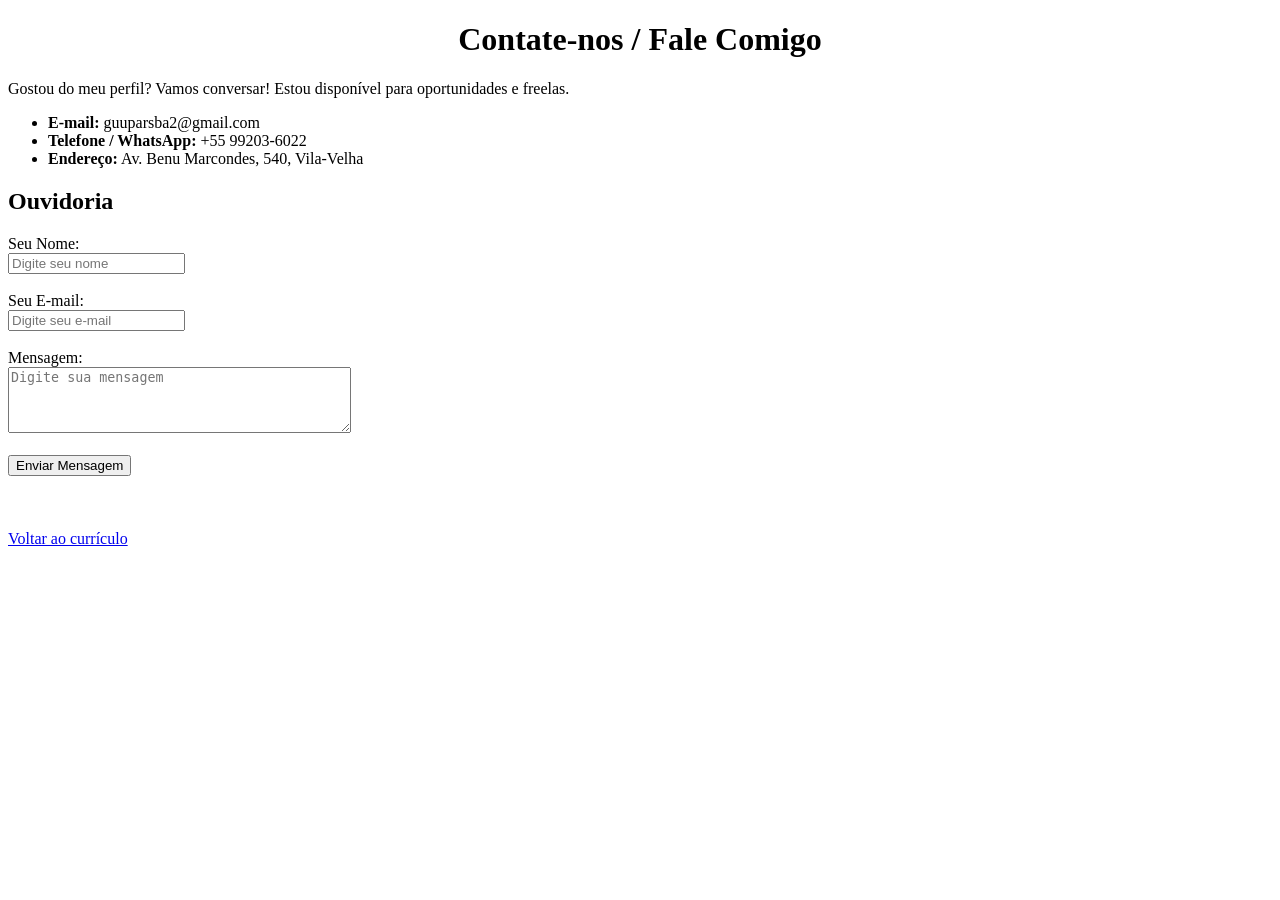
<file: contate-nos.html>
<!DOCTYPE html>
<html lang="en">
<head>
    <meta charset="UTF-8">
    <meta name="viewport" content="width=device-width, initial-scale=1.0">
    <title>Contate-nos</title>
</head>
<body>
  <header></header>
    <center><h1>Contate-nos / Fale Comigo</h1></center>
  </header>
  <main>
    <p>Gostou do meu perfil? Vamos conversar! Estou disponível para oportunidades e freelas.</p>
  

<ul>
  <li><b>E-mail:</b> guuparsba2@gmail.com</li>
  <li><b>Telefone / WhatsApp:</b> +55 99203-6022</li>
  <li><b>Endereço:</b> Av. Benu Marcondes, 540, Vila-Velha</li>
</ul>

<h2>Ouvidoria</h2>
<form>
  <label>Seu Nome:</label><br>
  <input type="text" placeholder="Digite seu nome"><br><br>
  
  <label>Seu E-mail:</label><br>
  <input type="email" placeholder="Digite seu e-mail"><br><br>
  
  <label>Mensagem:</label><br>
  <textarea placeholder="Digite sua mensagem" rows="4" cols="40"></textarea><br><br>
  
  <button type="submit">Enviar Mensagem</button>
</form>

<br><br><br>
  </main>
  <footer>
<a href="index.html">Voltar ao currículo</a>
  </footer>
    
</body>
</html>
</file>
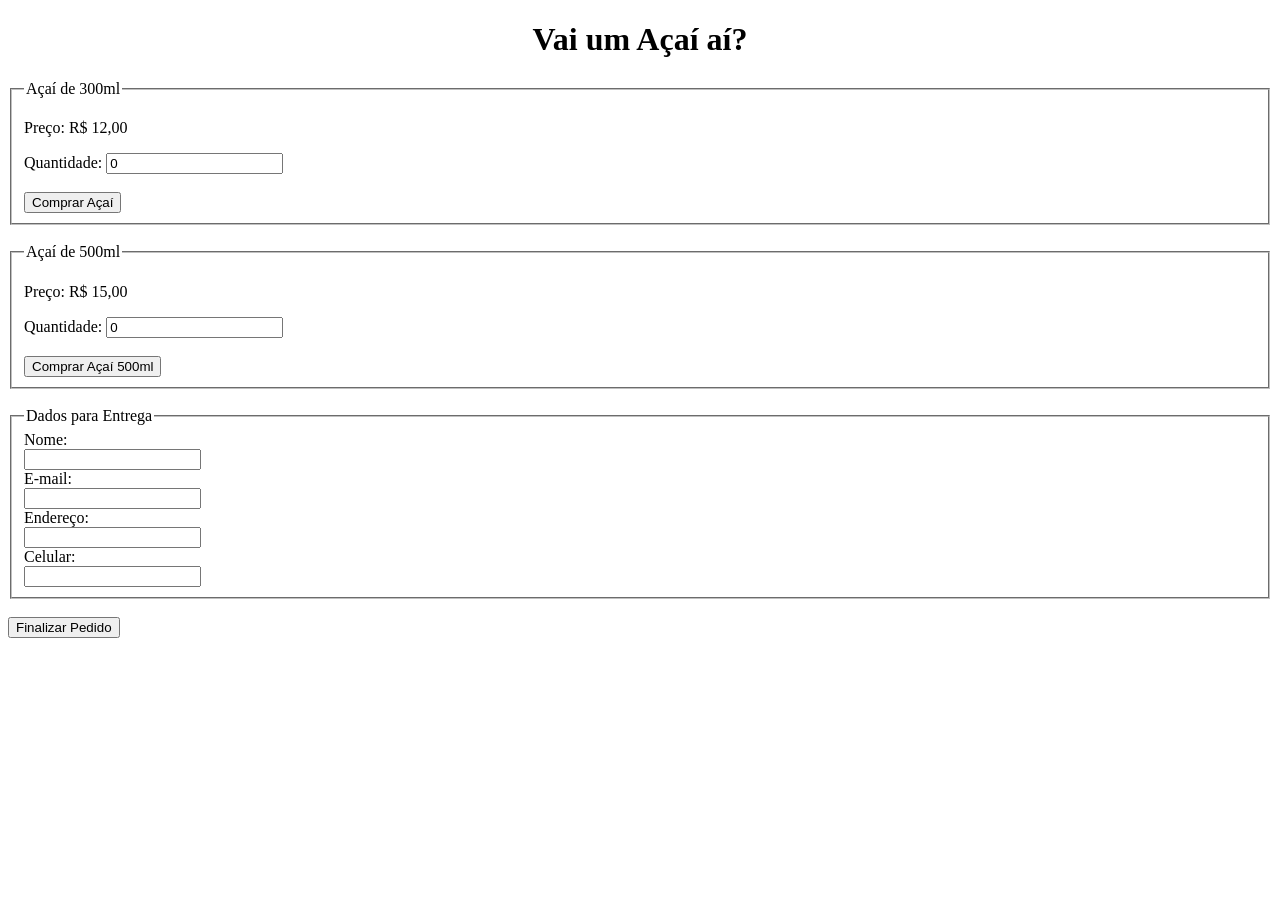
<file: estudo de botão.html>
<!DOCTYPE html>
<html lang="pt-BR">
<head>
  <meta charset="UTF-8">
  <title>Minha Loja</title>
</head>
<body>

  <center><h1>Vai um Açaí aí?</h1></center>

  <form action="index.html" method="post">
    <fieldset>
      <legend>Açaí de 300ml</legend>
      <p>Preço: R$ 12,00</p>
      <label for="qtd1">Quantidade:</label>
      <input type="number" id="qtd1" name="qtd_acai" min="0" value="0">
      <br><br>
      <input type="submit" name="comprar1" value="Comprar Açaí">
    </fieldset><br>

    <fieldset>
      <legend>Açaí de 500ml</legend>
      <p>Preço: R$ 15,00</p>
      <label for="qtd2">Quantidade:</label>
      <input type="number" id="qtd2" name="qtd_acai500" min="0" value="0">
      <br><br>
      <input type="submit" name="comprar2" value="Comprar Açaí 500ml">
    <br>
    </fieldset><br>

    <fieldset>
      <legend>Dados para Entrega</legend>
      <label for="nome">Nome:</label>
      <br>
      <input type="text" id="nome" name="nome"><br>
      <label for="email">E-mail:</label>
      <br>
      <input type="email" id="email" name="email"><br>
      <label for="endereco">Endereço:</label>
      <br>
      <input type="text" id="endereco" name="endereco"><br>
      <label for="celular">Celular:</label>
      <br>
      <input type="tel" id="celular" name="celular"><br>
    </fieldset><br>

    <input type="submit" value="Finalizar Pedido">
    
    </form>

</body>
</html>
</file>
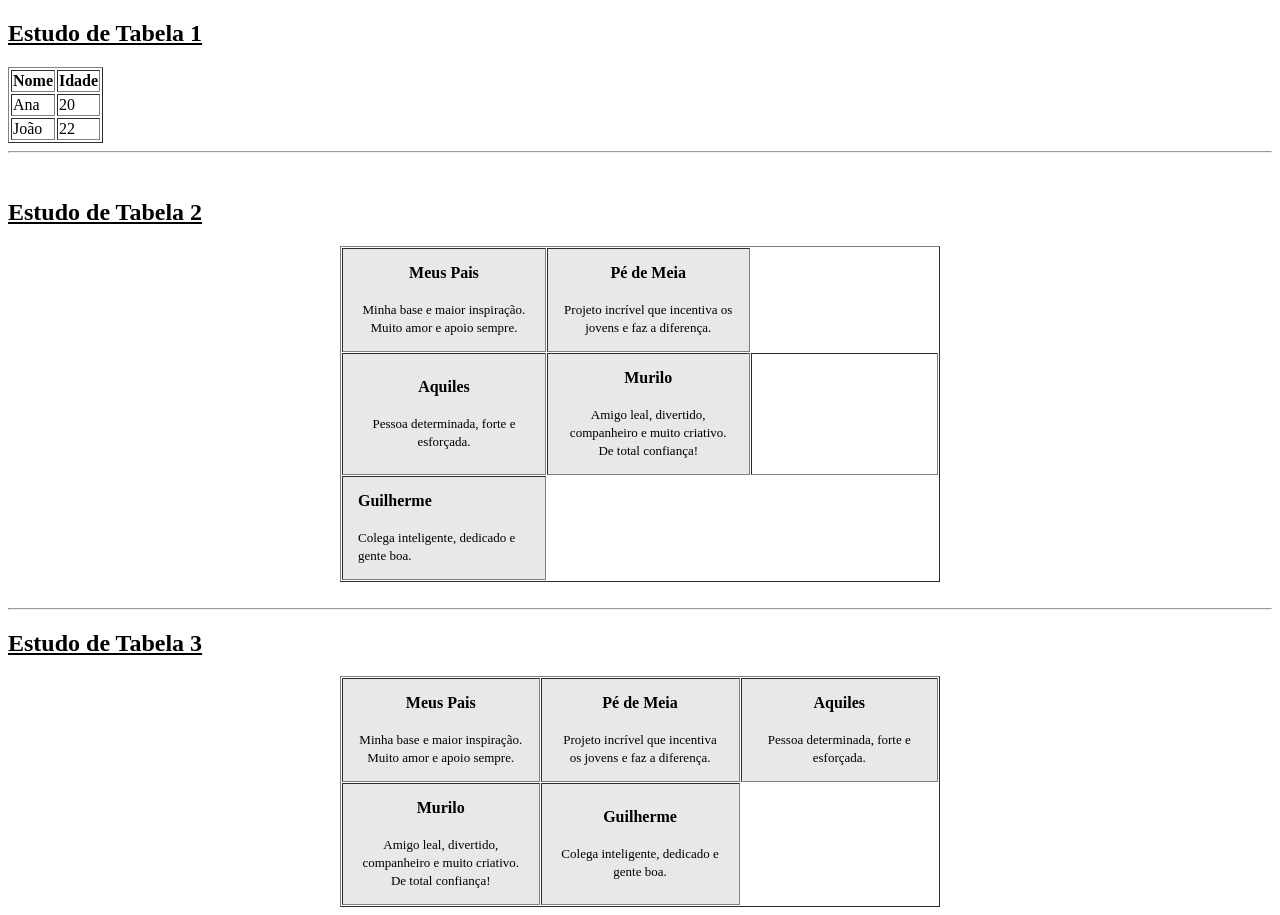
<file: estudo de tabela.html>
<!DOCTYPE html>
<html lang="en">
<head>
    <meta charset="UTF-8">
    <meta name="viewport" content="width=device-width, initial-scale=1.0">
    <title>estudo de tabela</title>
</head>
<body>
    <h2><u><strong>Estudo de Tabela 1</strong></u></h2>
    <table border="1">
  <tr>
    <th>Nome</th>
    <th>Idade</th>
  </tr>
  <tr>
    <td>Ana</td>
    <td>20</td>
  </tr>
  <tr>
    <td>João</td>
    <td>22</td>
  </tr>
</table>

<hr>
<br>
<h2><u><strong>Estudo de Tabela 2</strong></u></h2>

<table border="1" cellpadding="15" cellspacing="1" align="center" width="600">

    <tr align="center">
    <td bgcolor="#E8E8E8" width="200">
      <b>Meus Pais</b>
     <br>
     <br>
      <font size="2">Minha base e maior inspiração. Muito amor e apoio sempre.</font>
    </td>
    <td bgcolor="#E8E8E8" width="200">
      <b>Pé de Meia</b>
      <br>
      <br>
      <font size="2">Projeto incrível que incentiva os jovens e faz a diferença.</font>
    </td>
    </tr>

    <tr align="center">
    <td bgcolor="#E8E8E8" width="200">
      <b>Aquiles</b><br><br>
      <font size="2">Pessoa determinada, forte e esforçada.</font>
    </td>

    <td bgcolor="#E8E8E8" width="200">
      <b>Murilo</b><br><br>
      <font size="2">Amigo leal, divertido, companheiro e muito criativo. De total confiança!</font>
    </td>
    <td width="200"></td>
    </tr>

    <tr>
     <td bgcolor="#E8E8E8" width="200">
      <b>Guilherme</b><br><br>
      <font size="2">Colega inteligente, dedicado e gente boa.</font>
    </td>
    </tr>
</table>

<br>
<hr>
<h2><u><strong>Estudo de Tabela 3</strong></u></h2>
<table border="1" cellpadding="15" cellspacing="1" align="center" width="600">
  <tr align="center">
    <td bgcolor="#E8E8E8" width="200">
      <b>Meus Pais</b><br><br>
      <font size="2">Minha base e maior inspiração. Muito amor e apoio sempre.</font>
    </td>
    <td bgcolor="#E8E8E8" width="200">
      <b>Pé de Meia</b><br><br>
      <font size="2">Projeto incrível que incentiva os jovens e faz a diferença.</font>
    </td>
    <td bgcolor="#E8E8E8" width="200">
      <b>Aquiles</b><br><br>
      <font size="2">Pessoa determinada, forte e esforçada.</font>
    </td>
  </tr>
  <tr align="center">
    <td bgcolor="#E8E8E8" width="200">
      <b>Murilo</b><br><br>
      <font size="2">Amigo leal, divertido, companheiro e muito criativo. De total confiança!</font>
    </td>
    <td bgcolor="#E8E8E8" width="200">
      <b>Guilherme</b><br><br>
      <font size="2">Colega inteligente, dedicado e gente boa.</font>
    </td>
  </tr>
</table>
    
</body>
</html>
</file>
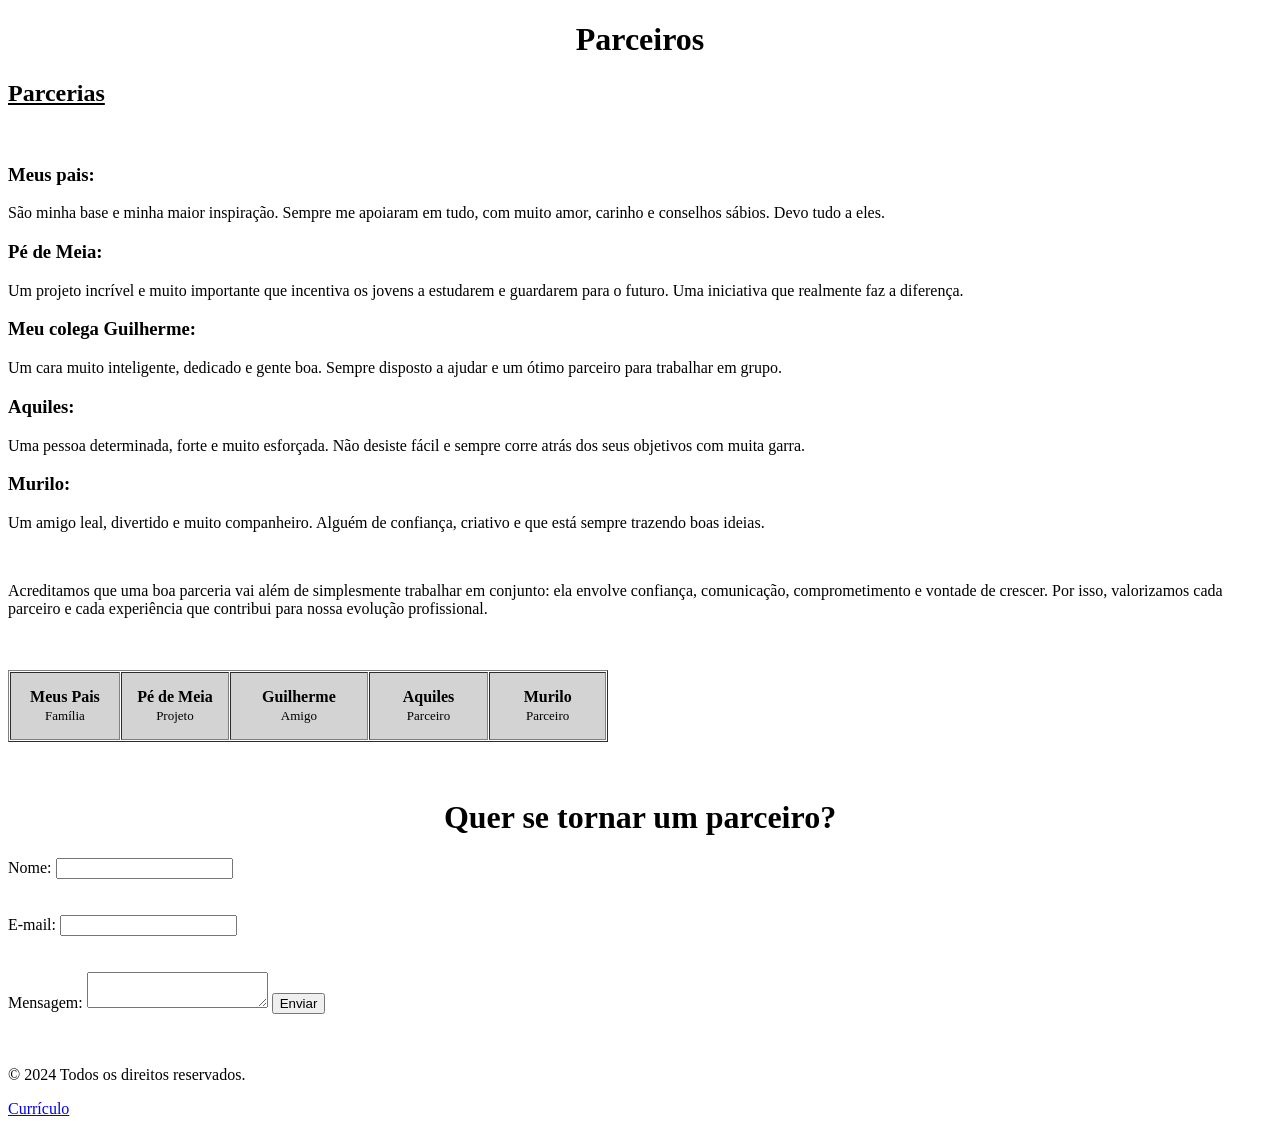
<file: parceiros.html>
<!DOCTYPE html>
<html lang="en">
<head>
    <meta charset="UTF-8">
    <meta name="viewport" content="width=device-width, initial-scale=1.0">
    <title>Parceiros</title>
</head>
<body>
  <header>
    <center><h1>Parceiros</h1></center>
  </header>
  <main>
    <h2><u>Parcerias</u></h2>
    <br>
    <h3>Meus pais:</h3>
    <p>São minha base e minha maior inspiração. Sempre me apoiaram em tudo, com muito amor, carinho e conselhos sábios. Devo tudo a eles.</p>

    <h3>Pé de Meia:</h3>
    <p> Um projeto incrível e muito importante que incentiva os jovens a estudarem e guardarem para o futuro. Uma iniciativa que realmente faz a diferença.</p>

    <h3>Meu colega Guilherme:</h3>
    <p> Um cara muito inteligente, dedicado e gente boa. Sempre disposto a ajudar e um ótimo parceiro para trabalhar em grupo.</p>
    
    <h3>Aquiles:</h3>
    <p> Uma pessoa determinada, forte e muito esforçada. Não desiste fácil e sempre corre atrás dos seus objetivos com muita garra.</p>

    <h3>Murilo:</h3>
    <p> Um amigo leal, divertido e muito companheiro. Alguém de confiança, criativo e que está sempre trazendo boas ideias.</p>
    <br>
    <p>Acreditamos que uma boa parceria vai além de simplesmente trabalhar em conjunto: ela envolve confiança, comunicação, comprometimento e vontade de crescer. Por isso, valorizamos cada parceiro e cada experiência que contribui para nossa evolução profissional.</p>
    <br>
    <br>
    <table border="1" cellpadding="15" cellspacing="1" width="600">
    <tr align="center">
    <td bgcolor="#D3D3D3" width="250">
      <b>Meus Pais</b><br>
      <font size="2">Família</font>
    </td>
    <td bgcolor="#D3D3D3" width="250">
      <b>Pé de Meia</b><br>
      <font size="2">Projeto</font>
    </td>
    <td bgcolor="#D3D3D3" width="250">
      <b>Guilherme</b><br>
      <font size="2">Amigo</font>
    </td>
    <td bgcolor="#D3D3D3" width="250">
      <b>Aquiles</b><br>
      <font size="2">Parceiro</font>
    </td>
    <td bgcolor="#D3D3D3" width="250">
      <b>Murilo</b><br>
      <font size="2">Parceiro</font>
    </td>
   
      
    </td>
  </tr>
</table>
<br>
<br>

<center><h1>Quer se tornar um parceiro?</h1></center>
<form action="/index.html">
<label for="nome">Nome:</label>
  <input type="text" id="nome" name="nome" required>
  <br><br><br>

  <label for="email">E-mail:</label>
  <input type="email" id="email" name="email" required>
<br><br><br>
  <label for="mensagem">Mensagem:</label>
  <textarea id="mensagem" name="mensagem"></textarea>

  <button type="submit">Enviar</button>
</form>
<br><br>
</main>

<footer>
  <p>© 2024 Todos os direitos reservados.</p>
<p><a href="http://127.0.0.1:5500/index.html">Currículo</a></p>
</footer>

</body>
</html>
</file>
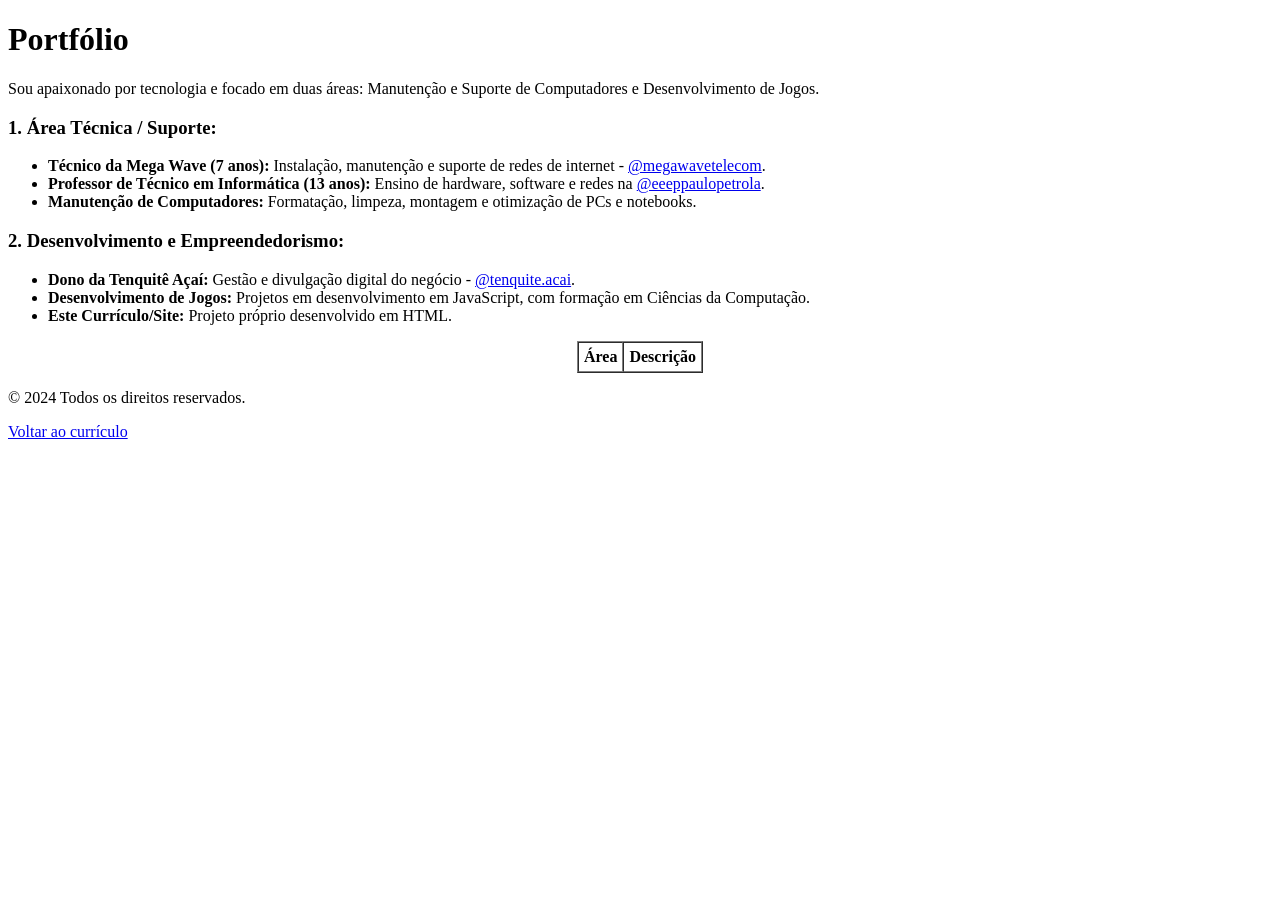
<file: portfólio.html>
<!DOCTYPE html>
<html lang="en">
<head>
    <meta charset="UTF-8">
    <meta name="viewport" content="width=device-width, initial-scale=1.0">
    <title>Portfólio</title>
</head>
<body>
  <header></header>
    <h1>Portfólio</h1>
  </header>
  <main>
    <p>Sou apaixonado por tecnologia e focado em duas áreas: Manutenção e Suporte de Computadores e Desenvolvimento de Jogos.</p>

<h3>1. Área Técnica / Suporte:</h3>
<ul>
  <li><b>Técnico da Mega Wave (7 anos):</b> Instalação, manutenção e suporte de redes de internet - <a href="#">@megawavetelecom</a>.</li>
  <li><b>Professor de Técnico em Informática (13 anos):</b> Ensino de hardware, software e redes na <a href="#">@eeeppaulopetrola</a>.</li>
  <li><b>Manutenção de Computadores:</b> Formatação, limpeza, montagem e otimização de PCs e notebooks.</li>
</ul>

<h3>2. Desenvolvimento e Empreendedorismo:</h3>
<ul>
  <li><b>Dono da Tenquitê Açaí:</b> Gestão e divulgação digital do negócio - <a href="#">@tenquite.acai</a>.</li>
  <li><b>Desenvolvimento de Jogos:</b> Projetos em desenvolvimento em JavaScript, com formação em Ciências da Computação.</li>
  <li><b>Este Currículo/Site:</b> Projeto próprio desenvolvido em HTML.</li>
</ul>
<table border="1" cellpadding="5" cellspacing="0" align="center">
  <tr>
    <th>Área</th>
    <th>Descrição</th>
</tr>


</table>
  </main>
  <footer>
    <p>© 2024 Todos os direitos reservados.</p>

<a href="index.html">Voltar ao currículo</a>
</footer>
</body>
</html>
</file>
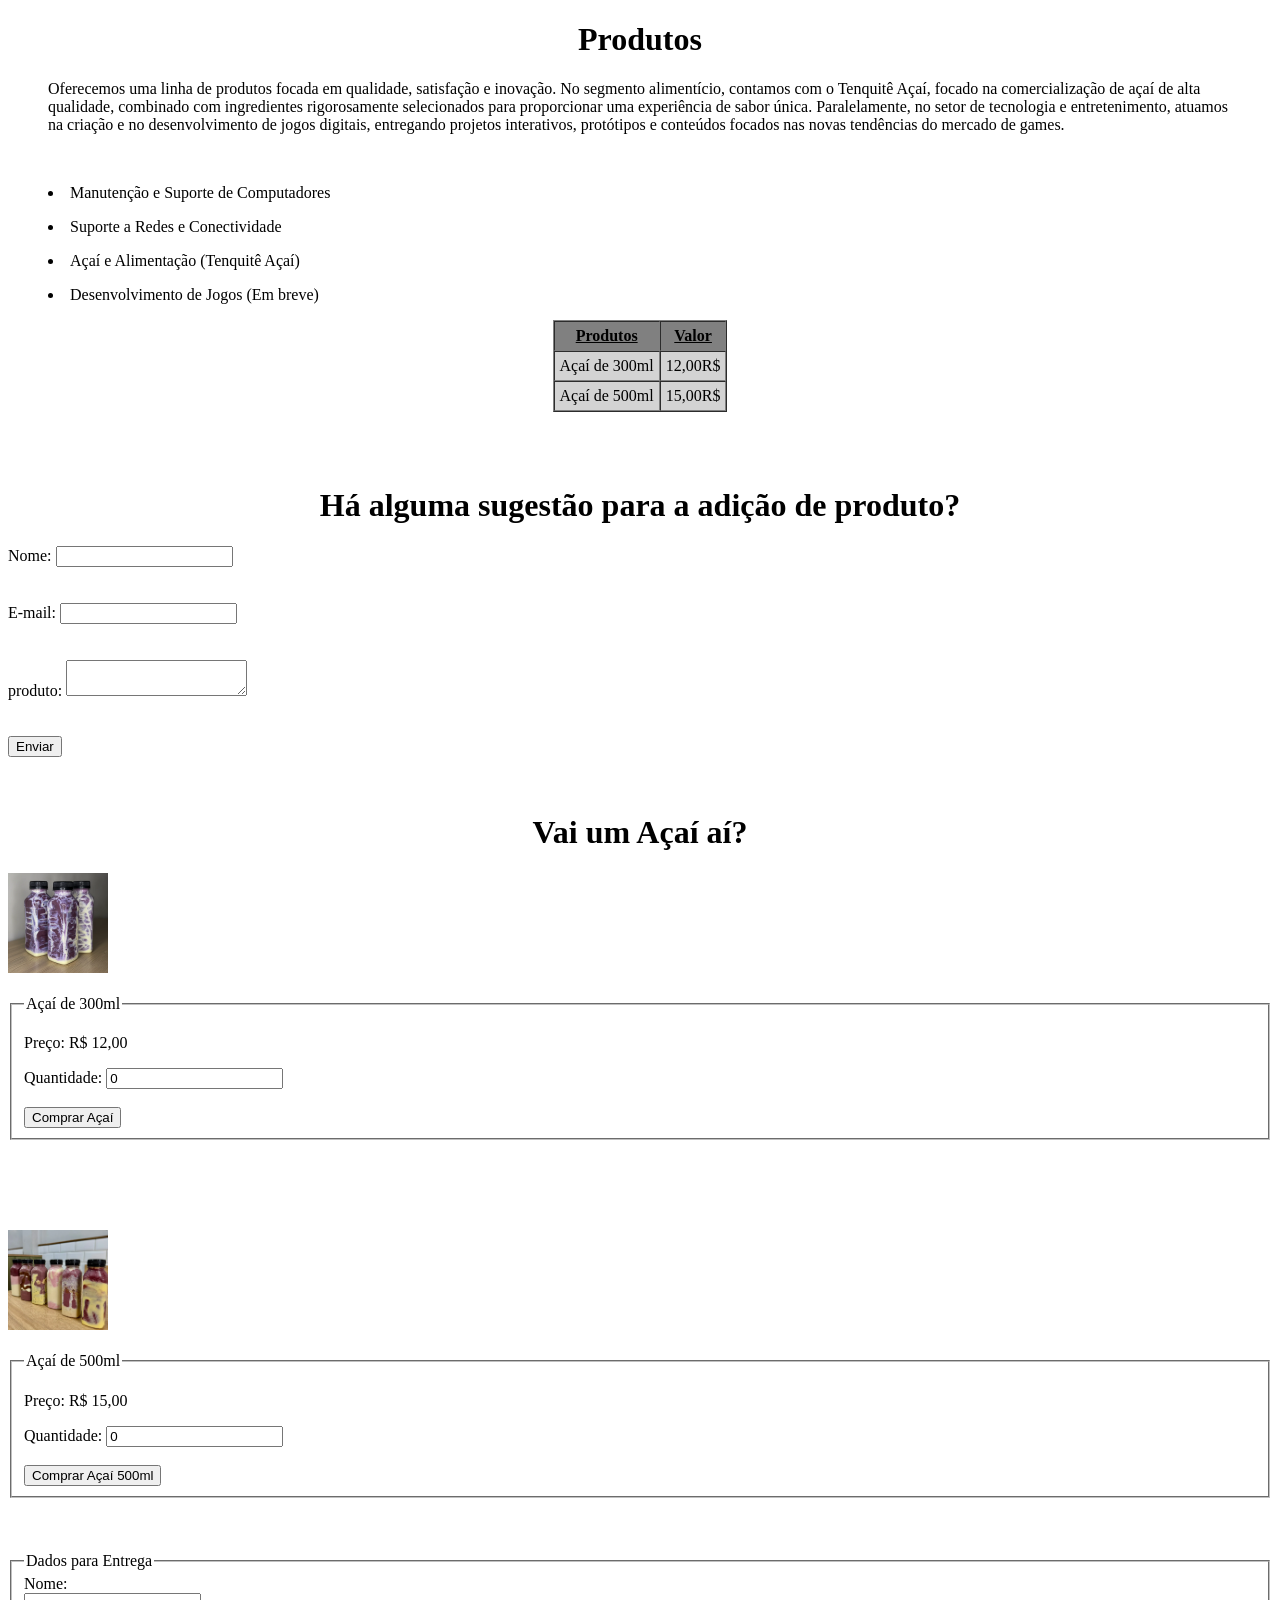
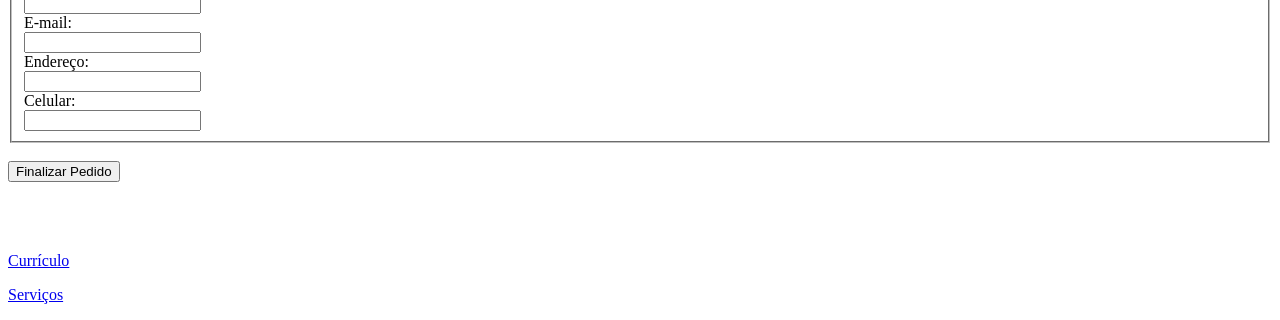
<file: produtos.html>
<!DOCTYPE html>
<html lang="en">
<head>
    <meta charset="UTF-8">
    <meta name="viewport" content="width=device-width, initial-scale=1.0">
    <title>Produtos</title>
</head>
<body>
  <header>
    <center><h1>Produtos</h1></center>
  </header>
  <main>
    <p><blockquote>Oferecemos uma linha de produtos focada em qualidade, satisfação e inovação. No segmento alimentício, contamos com o Tenquitê Açaí, focado na comercialização de açaí de alta qualidade, combinado com ingredientes rigorosamente selecionados para proporcionar uma experiência de sabor única. Paralelamente, no setor de tecnologia e entretenimento, atuamos na criação e no desenvolvimento de jogos digitais, entregando projetos interativos, protótipos e conteúdos focados nas novas tendências do mercado de games.</blockquote></p>
    <br>
    <p><blockquote><li>Manutenção e Suporte de Computadores</li></blockquote></p>
    <p><blockquote><li>Suporte a Redes e Conectividade</li></blockquote></p>
    <p><blockquote><li>Açaí e Alimentação (Tenquitê Açaí)</li></blockquote></p>
    <p><blockquote><li>Desenvolvimento de Jogos (Em breve)</li></blockquote></p>

    <center>
    <table border="1" cellpadding="5" cellspacing="0" >
        <tr bgcolor="#808080">
            <th><u>     Produtos     </u></th>
            <th><u>     Valor     </u></th>
        </tr>
        <tr bgcolor="#D3D3D3 ">
            <td>Açaí de 300ml</td>
            <td>12,00R$</td>
        </tr>
        <tr bgcolor="#D3D3D3 ">
            <td>Açaí de 500ml</td>
            <td>15,00R$</td>
        </tr>

    </table>
    </center>
<br><br><br>
    <center><h1>Há alguma sugestão para a adição de produto?</h1></center>
<form action="/index.html">
<label for="nome">Nome:</label>
  <input type="text" id="nome" name="nome" required>
  <br><br><br>

  <label for="email">E-mail:</label>
  <input type="email" id="email" name="email" required>
<br><br><br>
  <label for="mensagem">produto:</label>
  <textarea id="mensagem" name="mensagem"></textarea>
<br><br><br>
  <button type="submit">Enviar</button>
</form>
<br><br>

 <center><h1>Vai um Açaí aí?</h1></center>

 <img src="açaí.webp" alt="Açaí" width="100" height="100">
 <br><br>
  <form action="index.html" method="post">
    <fieldset>
      <legend>Açaí de 300ml</legend>
      <p>Preço: R$ 12,00</p>
      <label for="qtd1">Quantidade:</label>
      <input type="number" id="qtd1" name="qtd_acai" min="0" value="0">
      <br><br>
      <input type="submit" name="comprar1" value="Comprar Açaí">
    </fieldset><br><br><br><br><br>
<img src="açaí 2.webp" alt="Açaí 2" width="100" height="100">
    <br><br>
<fieldset>
      <legend>Açaí de 500ml</legend>
      <p>Preço: R$ 15,00</p>
      <label for="qtd2">Quantidade:</label>
      <input type="number" id="qtd2" name="qtd_acai500" min="0" value="0">
      <br><br>
      <input type="submit" name="comprar2" value="Comprar Açaí 500ml">
    <br>
    </fieldset><br><br><br>

    <fieldset>
      <legend>Dados para Entrega</legend>
      <label for="nome">Nome:</label>
      <br>
      <input type="text" id="nome" name="nome"><br>
      <label for="email">E-mail:</label>
      <br>
      <input type="email" id="email" name="email"><br>
      <label for="endereco">Endereço:</label>
      <br>
      <input type="text" id="endereco" name="endereco"><br>
      <label for="celular">Celular:</label>
      <br>
      <input type="tel" id="celular" name="celular"><br>
    </fieldset><br>

    <input type="submit" value="Finalizar Pedido">
    
    </form>
  </main>

<br><br><br>
<footer>
<p><a href="http://127.0.0.1:5500/index.html">Currículo</a></p>
<p><a href="http://127.0.0.1:5500/servi%C3%A7os.html">Serviços</a></p>
</footer>
</body>
</html>
</file>
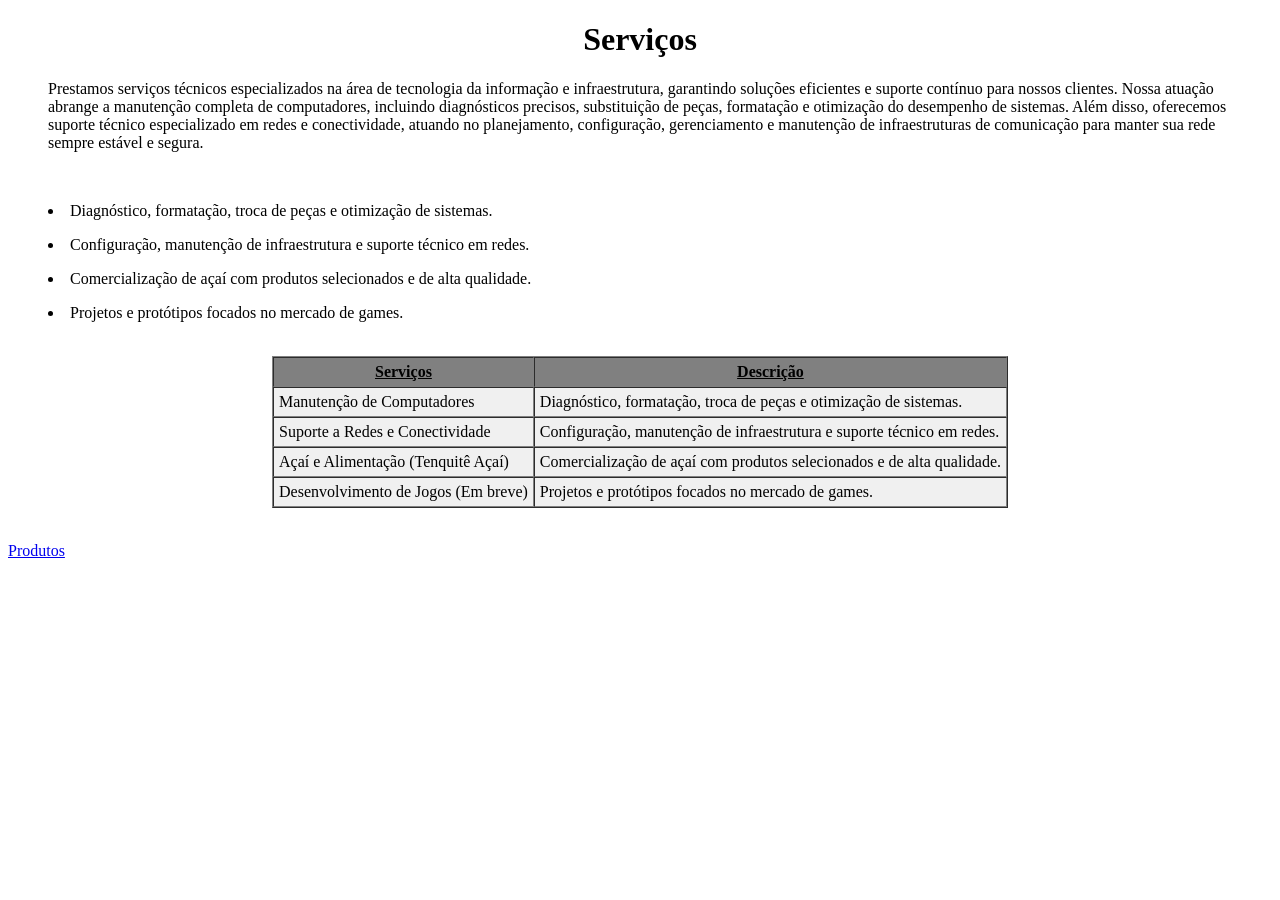
<file: serviços.html>
<!DOCTYPE html>
<html lang="en">
<head>
    <meta charset="UTF-8">
    <meta name="viewport" content="width=device-width, initial-scale=1.0">
    <title>Serviços</title>
</head>
<body>
  <header>
    <center><h1>Serviços</h1></center>
  </header>
  <main>
    <p><blockquote>Prestamos serviços técnicos especializados na área de tecnologia da informação e infraestrutura, garantindo soluções eficientes e suporte contínuo para nossos clientes. Nossa atuação abrange a manutenção completa de computadores, incluindo diagnósticos precisos, substituição de peças, formatação e otimização do desempenho de sistemas. Além disso, oferecemos suporte técnico especializado em redes e conectividade, atuando no planejamento, configuração, gerenciamento e manutenção de infraestruturas de comunicação para manter sua rede sempre estável e segura.</blockquote></p>
    <br>
    <p><blockquote><li>Diagnóstico, formatação, troca de peças e otimização de sistemas.</li></blockquote></p>
    <p><blockquote><li>Configuração, manutenção de infraestrutura e suporte técnico em redes.</li></blockquote></p>
    <p><blockquote><li>Comercialização de açaí com produtos selecionados e de alta qualidade.</li></blockquote></p>
    <p><blockquote><li>Projetos e protótipos focados no mercado de games.</li></blockquote></p>
    <br>

    <table border="1" cellpadding="5" cellspacing="0" align="center">
        <tr>
            <th bgcolor="#808080"><u>     Serviços     </u></th>
            <th bgcolor="#808080"><u>     Descrição     </u></th>
        </tr>
        <tr>
            <td bgcolor="#F0F0F0">Manutenção de Computadores</td>
            <td bgcolor="#F0F0F0">Diagnóstico, formatação, troca de peças e otimização de sistemas.</td>
        </tr>
        <tr>
            <td bgcolor="#F0F0F0">Suporte a Redes e Conectividade</td>
            <td bgcolor="#F0F0F0">Configuração, manutenção de infraestrutura e suporte técnico em redes.</td>
        </tr>
        <tr>
            <td bgcolor="#F0F0F0">Açaí e Alimentação (Tenquitê Açaí)</td>
            <td bgcolor="#F0F0F0">Comercialização de açaí com produtos selecionados e de alta qualidade.</td>
        </tr>
        <tr>
            <td bgcolor="#F0F0F0">Desenvolvimento de Jogos (Em breve)</td>
            <td bgcolor="#F0F0F0">Projetos e protótipos focados no mercado de games.</td>
        </tr>

    </table>
    <br>
  </main>
  <footer></footer>
    <p><a href="http://127.0.0.1:5500/produtos.html">Produtos</a></p>
  </footer>
</body>
</html>
</file>
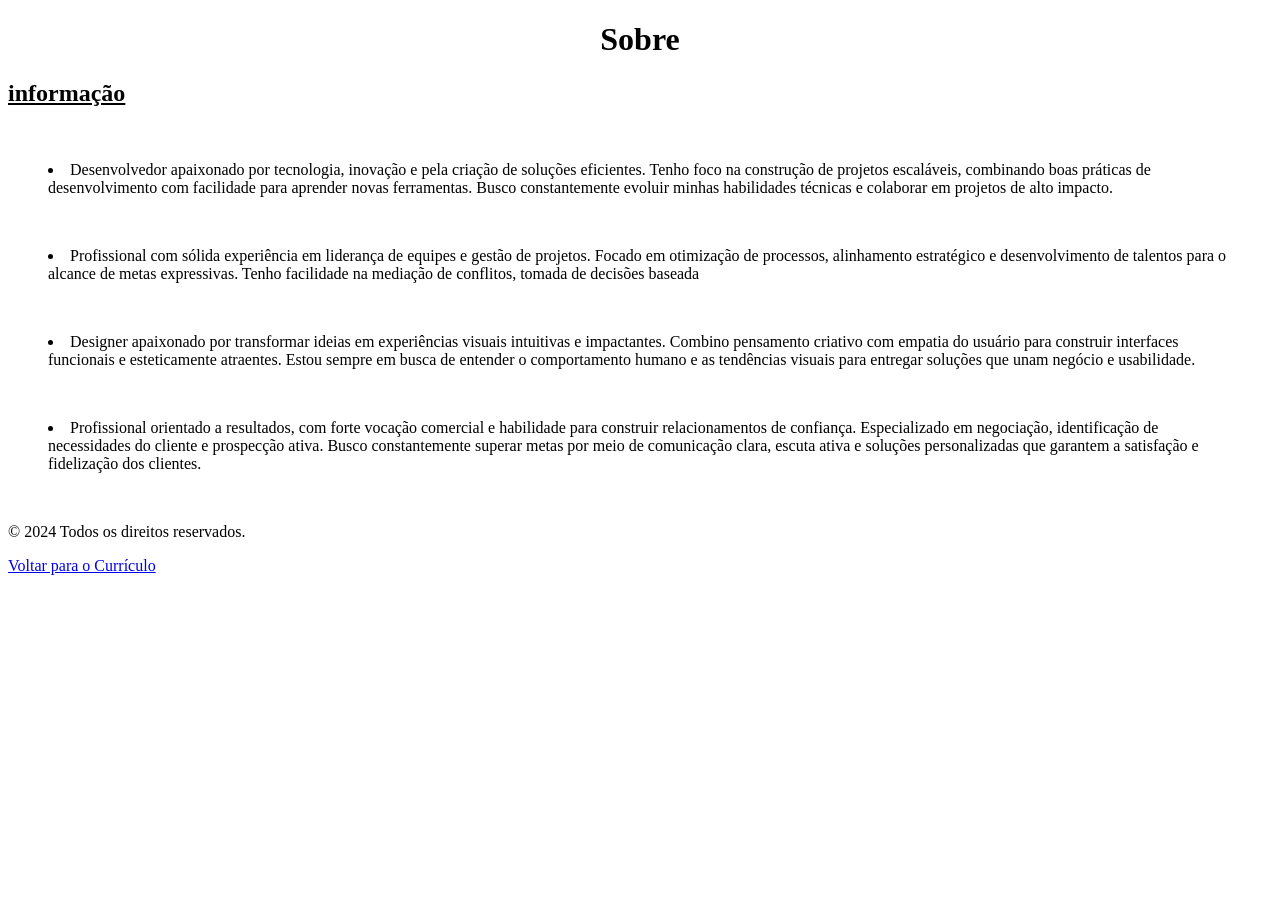
<file: sobre.html>
<!DOCTYPE html>
<html lang="en">
<head>
    <meta charset="UTF-8">
    <meta name="viewport" content="width=device-width, initial-scale=1.0">
    <title>Sobre</title>
</head>
<body>
    <header>
    <center><h1>Sobre</h1></center>
    </header>
    <main>
    <h2><u>informação</u></h2>
    <br>
    <p><blockquote><li>Desenvolvedor apaixonado por tecnologia, inovação e pela criação de soluções eficientes. 
    Tenho foco na construção de projetos escaláveis, combinando boas práticas de desenvolvimento com facilidade para aprender novas ferramentas. 
    Busco constantemente evoluir minhas habilidades técnicas e colaborar em projetos de alto impacto.</li></blockquote></p>
    <br>
    <p><blockquote><li>Profissional com sólida experiência em liderança de equipes e gestão de projetos. 
    Focado em otimização de processos, alinhamento estratégico e desenvolvimento de talentos para o alcance de metas expressivas. 
    Tenho facilidade na mediação de conflitos, tomada de decisões baseada</li></blockquote></p>
    <br>
    <p><blockquote><li>Designer apaixonado por transformar ideias em experiências visuais intuitivas e impactantes. 
    Combino pensamento criativo com empatia do usuário para construir interfaces funcionais e esteticamente atraentes. 
    Estou sempre em busca de entender o comportamento humano e as tendências visuais para entregar soluções que unam negócio e usabilidade.</li></blockquote></p>
    <br>
    <p><blockquote><li>Profissional orientado a resultados, com forte vocação comercial e habilidade para construir relacionamentos de confiança. 
    Especializado em negociação, identificação de necessidades do cliente e prospecção ativa. 
    Busco constantemente superar metas por meio de comunicação clara, escuta ativa e soluções personalizadas que garantem a satisfação e fidelização dos clientes.</p></li></blockquote></p>
    <br>
    </main>
    <footer>
      <p>© 2024 Todos os direitos reservados.</p>
    
    <p><a href="http://127.0.0.1:5500/index.html">Voltar para o Currículo</a></p>
    </footer>
</body>
</html>
</file>
